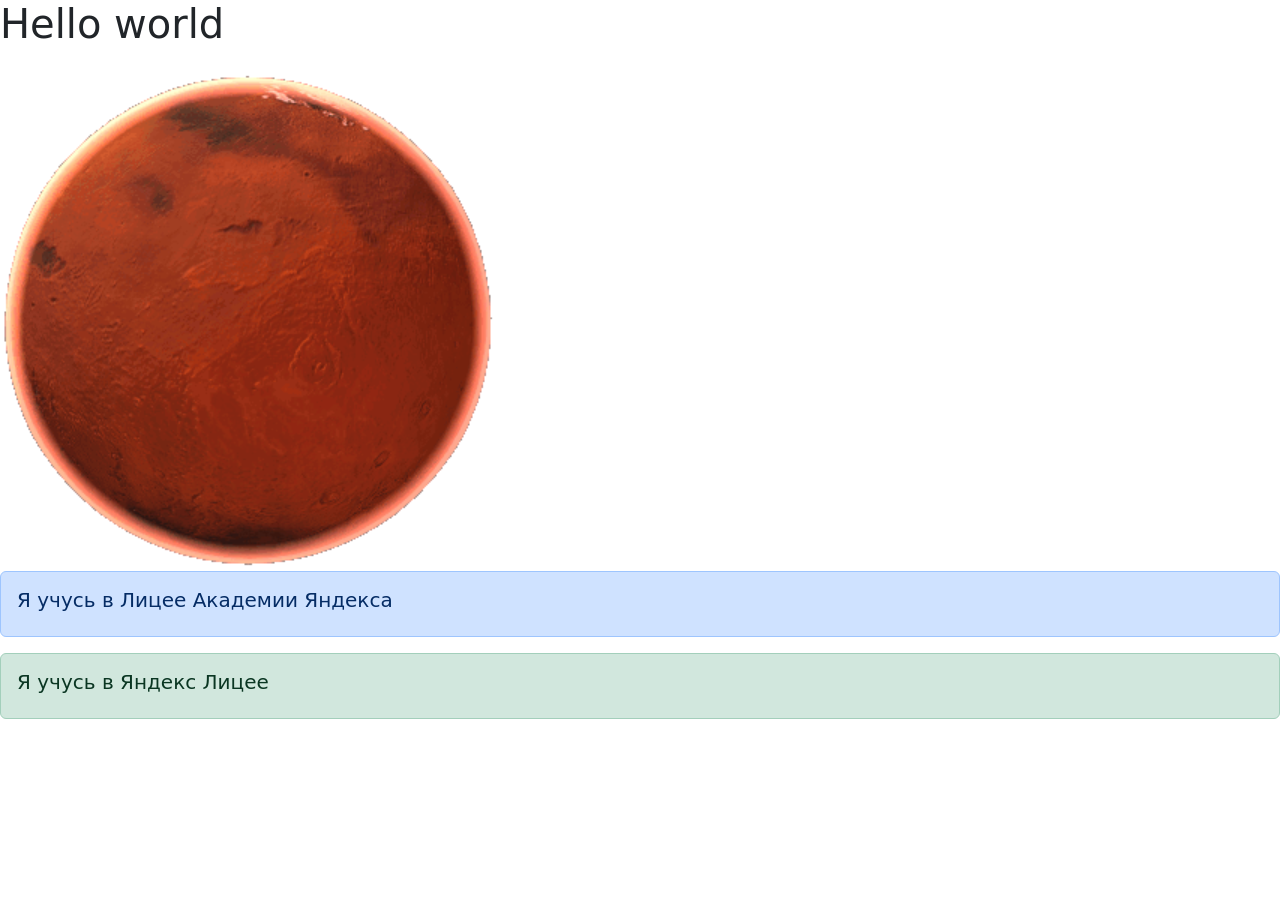
<file: templates/image_mars.html>
<!DOCTYPE html>
<!DOCTYPE html>
<html>
  <head>
    <meta charset="utf-8">
    <meta name="viewport" content="width=device-width">
    <title>Мой сайт</title>
    <link href="https://cdn.jsdelivr.net/npm/bootstrap@5.3.2/dist/css/bootstrap.min.css" rel="stylesheet" integrity="sha384-T3c6CoIi6uLrA9TneNEoa7RxnatzjcDSCmG1MXxSR1GAsXEV/Dwwykc2MPK8M2HN" crossorigin="anonymous">
    <link href="../static/css/style.css" rel="stylesheet" type="text/css" />
  </head>
  <body>
    <h1>Hello world </h1>

	<img src="../static/images/mars.png">

  <div class="alert alert-primary" role="alert">
    <h5> Я учусь в Лицее Академии Яндекса</h5>
  </div>
  <div class="alert alert-success" role="alert">
    <h5> Я учусь в Яндекс Лицее</h5>
  </div>
    <script src="https://cdn.jsdelivr.net/npm/bootstrap@5.3.2/dist/js/bootstrap.bundle.min.js" integrity="sha384-C6RzsynM9kWDrMNeT87bh95OGNyZPhcTNXj1NW7RuBCsyN/o0jlpcV8Qyq46cDfL" crossorigin="anonymous"></script>
  </body>
</html>
</file>
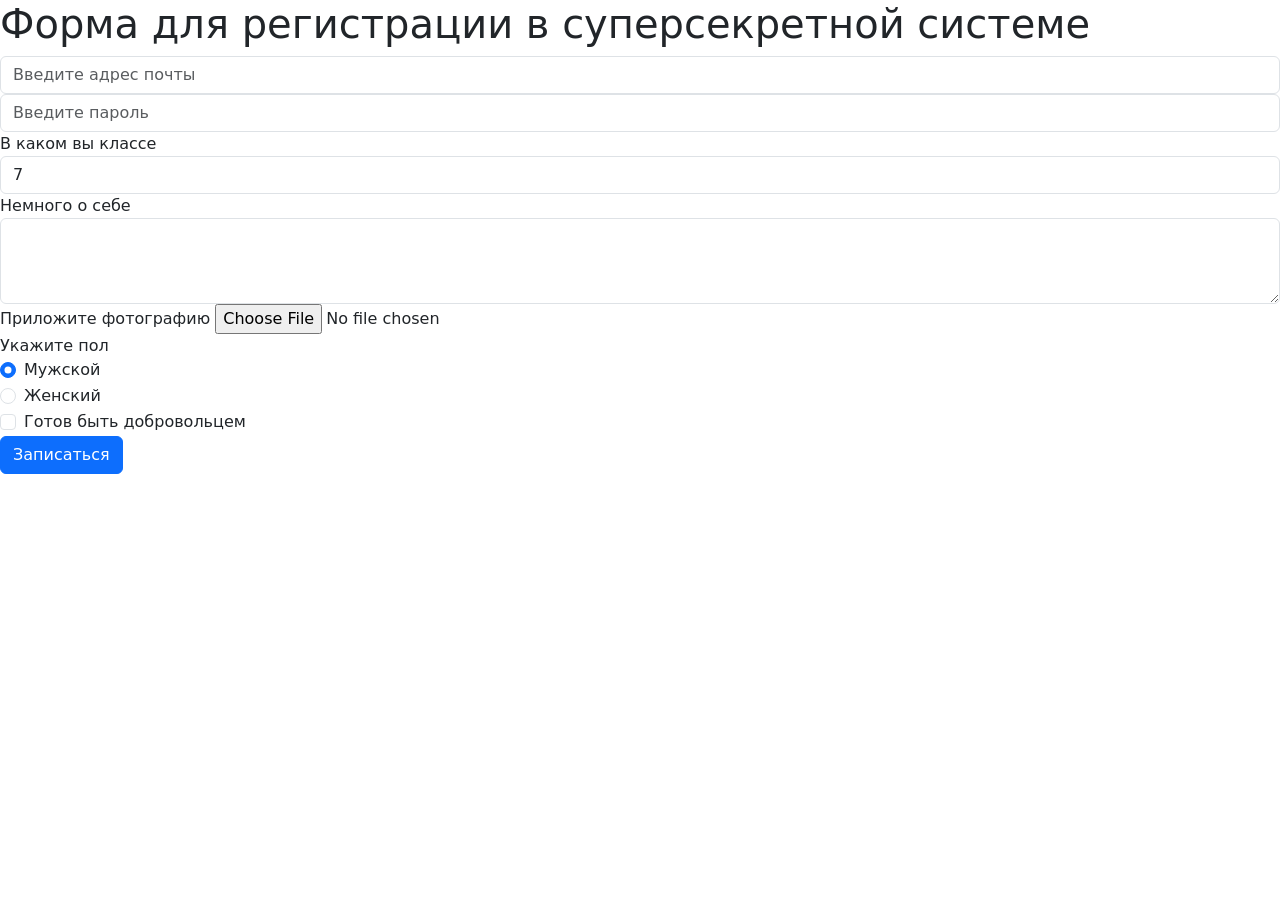
<file: templates/otbor.html>
<!doctype html>
<html lang="en">
  <head>
    <meta charset="utf-8">
    <meta name="viewport" content="width=device-width, initial-scale=1, shrink-to-fit=no">
    <link rel="stylesheet"
    href="https://cdn.jsdelivr.net/npm/bootstrap@5.0.0-beta1/dist/css/bootstrap.min.css"
    integrity="sha384-giJF6kkoqNQ00vy+HMDP7azOuL0xtbfIcaT9wjKHr8RbDVddVHyTfAAsrekwKmP1"
    crossorigin="anonymous">
    <link rel="stylesheet" type="text/css" href="../static/css/style.css" />
    <title>Пример формы</title>
  </head>
  <body>
    <h1>Форма для регистрации в суперсекретной системе</h1>
    <div>
        <form class="login_form" method="post">
            <input type="text" class="form-control" id="email" aria-describedby="emailHelp" placeholder="Введите адрес почты" name="email">
            <input type="password" class="form-control" id="password" placeholder="Введите пароль" name="password">
            <div class="form-group">
                <label for="classSelect">В каком вы классе</label>
                <select class="form-control" id="classSelect" name="class">
                  <option>7</option>
                  <option>8</option>
                  <option>9</option>
                  <option>10</option>
                  <option>11</option>
                </select>
             </div>
            <div class="form-group">
                <label for="about">Немного о себе</label>
                <textarea class="form-control" id="about" rows="3" name="about"></textarea>
            </div>
            <div class="form-group">
                <label for="photo">Приложите фотографию</label>
                <input type="file" class="form-control-file" id="photo" name="file">
            </div>
            <div class="form-group">
                <label for="form-check">Укажите пол</label>
                <div class="form-check">
                  <input class="form-check-input" type="radio" name="sex" id="male" value="male" checked>
                  <label class="form-check-label" for="male">
                    Мужской
                  </label>
                </div>
                <div class="form-check">
                  <input class="form-check-input" type="radio" name="sex" id="female" value="female">
                  <label class="form-check-label" for="female">
                    Женский
                  </label>
                </div>
            </div>
            <div class="form-group form-check">
                <input type="checkbox" class="form-check-input" id="acceptRules" name="accept">
                <label class="form-check-label" for="acceptRules">Готов быть добровольцем</label>
            </div>
            <button type="submit" class="btn btn-primary">Записаться</button>
        </form>
    </div>
  </body>
</html>
</file>
<file: static/css/style.css>
h4 {
   color: #aaaaaa;
   padding-left: 20px;

.block {
  background-image: url('../images/MARS-2-7.png');
  width: 600px;
  height: 400px;
  background-position: center;
}
</file>
